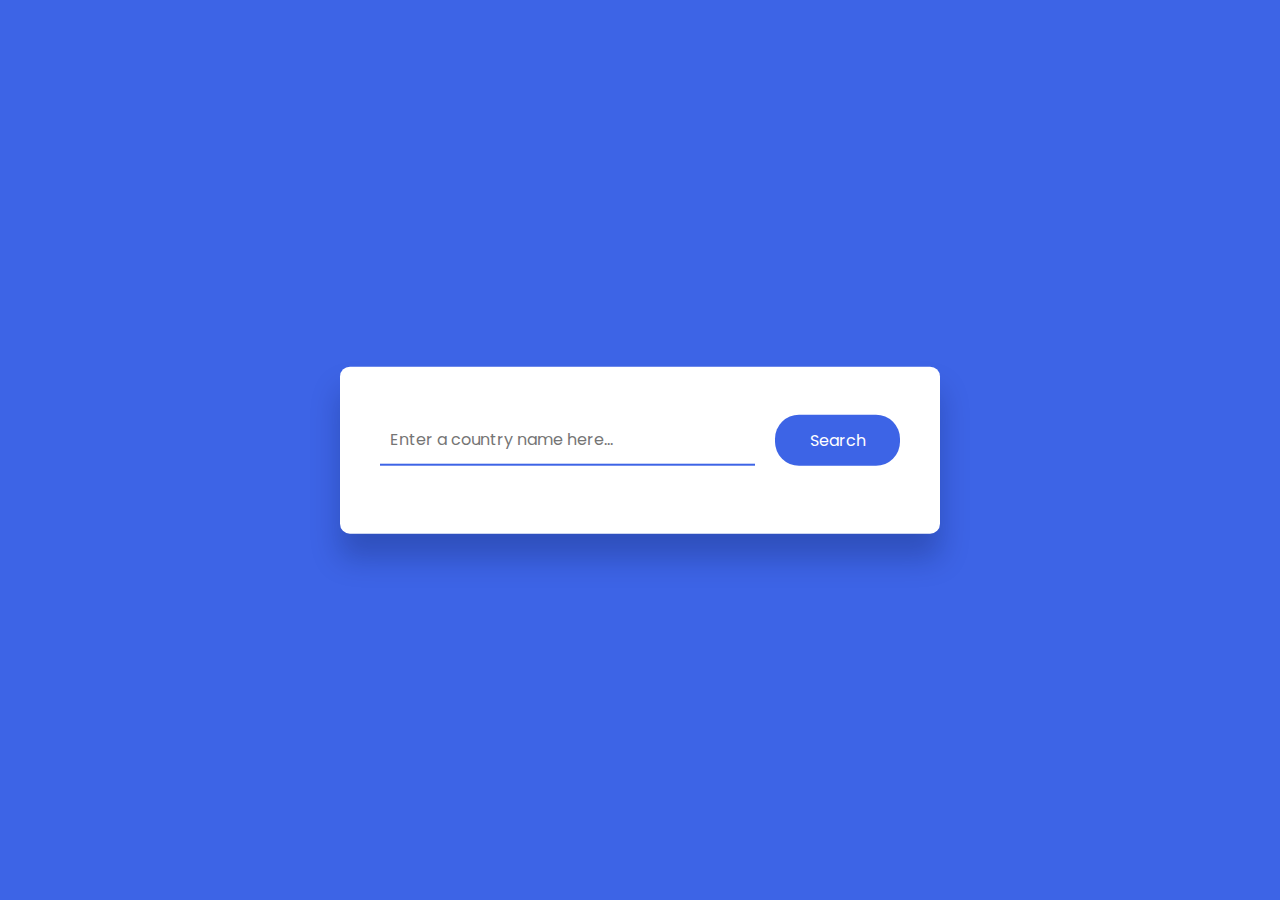
<file: javaScript/countryGuideApp/index.html>
<!DOCTYPE html>
<html lang="en">
    <head>
        <meta charset="UTF-8">
        <meta http-equiv="X-UA-Compatible" content="IE=edge">
        <meta name="viewport" content="width=device-width, initial-scale=1.0">
        <title>Country Guide App</title>
        <!-- Importamos la fuente que vamos a utilizar -->
        <link href="https://fonts.googleapis.com/css2?family=Poppins:wght@400;500&display-swap"rel="stylesheet">
        <!-- Linkeamos el css -->
        <link rel="stylesheet" href="style.css">
    </head>
    <body>
        <div class="container">
            <div class="search-wrapper">
                <input type="text" id="country-inp" placeholder="Enter a country name here...">
                <button id="search-btn">Search</button>
            </div>
            <div id="result">

            </div>
        </div>
        
        <!-- Linkeamos el js -->
        <script src="script.js"></script>
    </body>
</html>
</file>
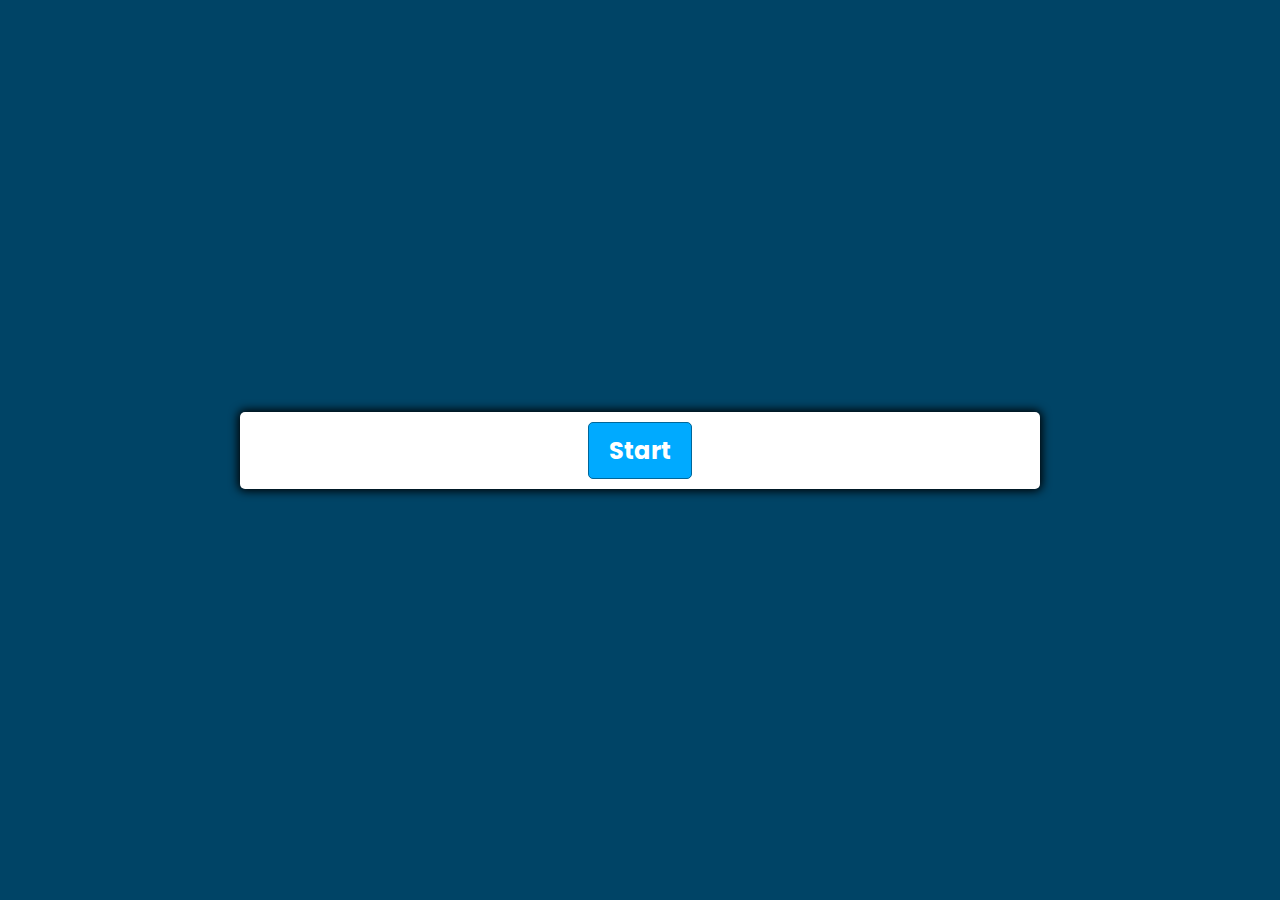
<file: javaScript/quizApp/index.html>
<!DOCTYPE html>
<html lang="en">
    <head>
        <meta charset="UTF-8">
        <meta http-equiv="X-UA-Compatible" content="IE=edge">
        <meta name="viewport" content="width=device-width, initial-scale=1.0">
        <title>Quiz App</title>
        <!-- Importamos la fuente que vamos a utilizar -->
        <link href="https://fonts.googleapis.com/css2?family=Poppins:wght@400;500&display-swap"rel="stylesheet">
        <!-- Linkeamos el css -->
        <link rel="stylesheet" href="styles.css">
        <!-- Linkeamos el js -->
        <script defer src="script.js"></script>
    </head>
    <body>
        <!-- Contenedor principal -->
        <div class="container">
            <!-- Contenedor de preguntas -->
            <div id="question-container" class="hide">
                <!-- Contenedor para las preguntas -->
                <div id="question">Question</div>
                <!-- Contenedor para las respuestas -->
                <div id="answer-buttons" class="btn-grid">
                    <button class="btn">Answer 1</button>
                    <button class="btn">Answer 2</button>
                    <button class="btn">Answer 3</button>
                    <button class="btn">Answer 4</button>
                </div>
            </div>
            <!-- Contenedor de botones -->
            <div class="controls">
                <button id="start-btn" class="start-btn btn">Start</button>
                <button id="next-btn" class="next-btn btn hide">Next</button>
            </div>
        </div>
    </body>
</html>
</file>
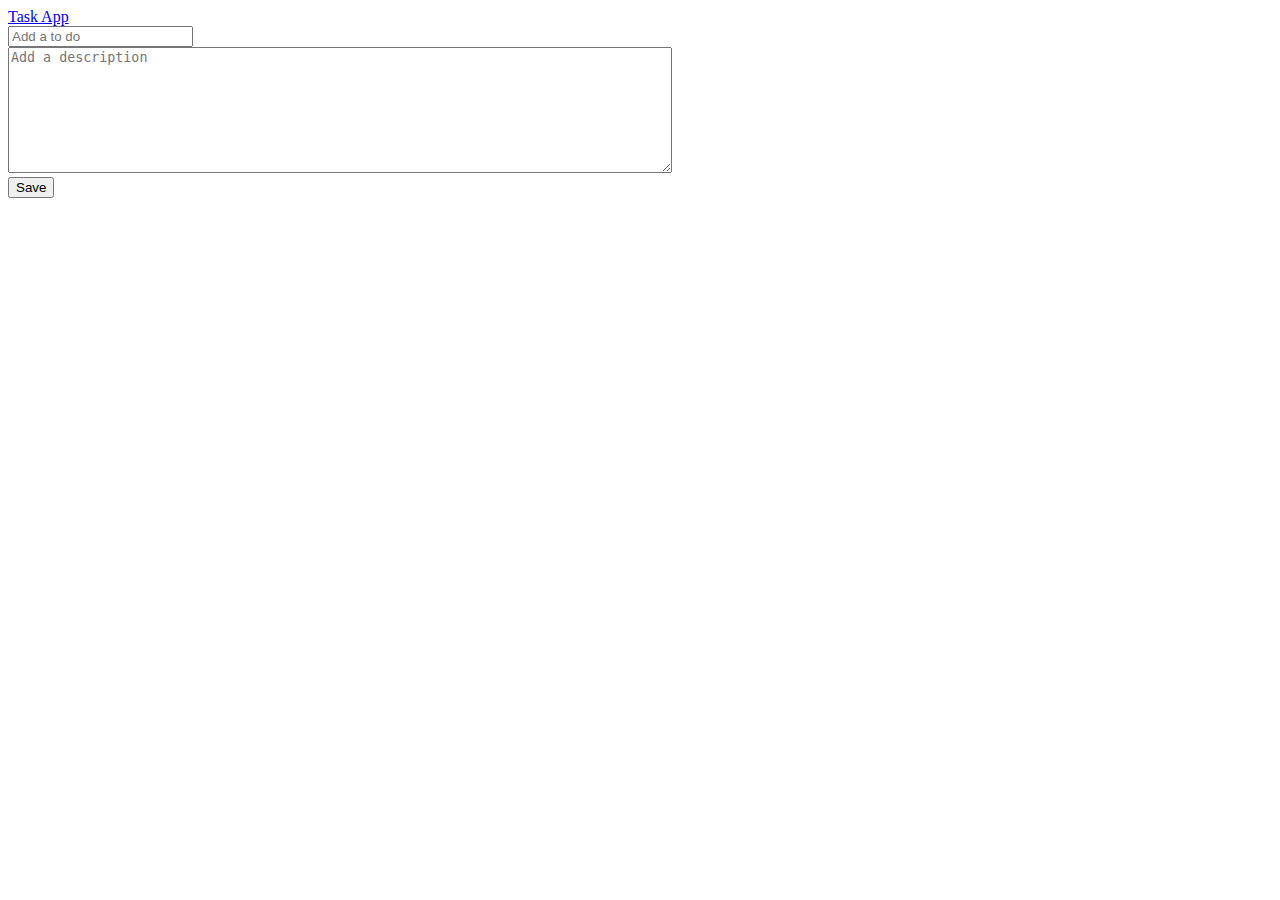
<file: javaScript/taskApp/index.html>
<!DOCTYPE html>
<html lang="en">
    <head>
        <meta charset="UTF-8">
        <meta http-equiv="X-UA-Compatible" content="IE=edge">
        <meta name="viewport" content="width=device-width, initial-scale=1.0">
        <title>Javascript Task App</title>
        <link href="https://cdn.jsdelivr.net/npm/bootstrap@5.2.0/dist/css/bootstrap.min.css" rel="stylesheet" integrity="sha384-gH2yIJqKdNHPEq0n4Mqa/HGKIhSkIHeL5AyhkYV8i59U5AR6csBvApHHNl/vI1Bx" crossorigin="anonymous">
    </head>
    <body>
        <!-- Barra de navegacion -->
        <nav class="navbar navbar-light bg-light">
            <div class="container">
                <a href="#" class="navbar-brand">Task App</a>
            </div>
        </nav>

        <!-- Contenido de la pagina -->
        <div class="container">
            <div class="row pt-5">
                <!-- Para la tabla de ingreso de informacion -->
                <div class="col-md-4">
                    <div class="card">
                        <div class="card-body">
                            <!-- Formulario de ingreso de informacion -->
                            <form action="" id="formTask">
                                <!-- div para el titulo de la tarea -->
                                <div class="form-group">
                                    <input type="text" id="title" placeholder="Add a to do" class="form-control">
                                </div>
                                <!-- div para agregar la descipcion de la tarea -->
                                <div class="form-group pt-3">
                                    <textarea id="description" cols="80" rows="8" 
                                    class="form-control" placeholder="Add a description"></textarea>
                                </div>
                                <!-- div para el boton de guardar -->
                                <div class="d-grid gap-2 pt-3">
                                    <button type="submit" class="btn btn-primary btn-block">
                                        Save
                                    </button>
                                </div>
                            </form>
                        </div>
                    </div>
                </div>
                <!-- Para mostrar la informacion -->
                <div class="col-md-8">
                    <!-- Con este div interactuamos en js -->
                    <div id="tasks"></div>
                </div>
            </div>
        </div>

        <!-- Enlazamos el javascript -->
        <script src="app.js"></script>
    </body>
</html>
</file>
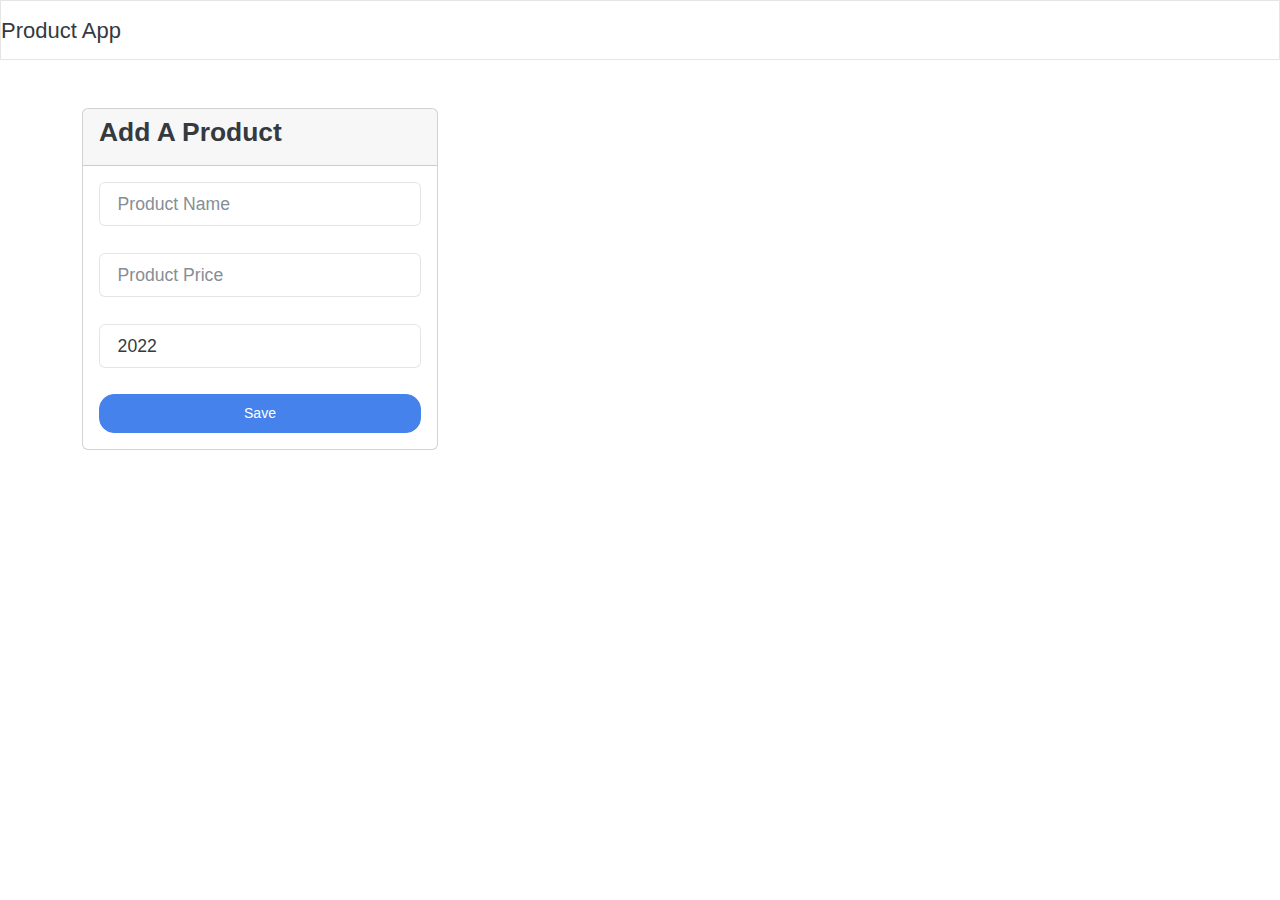
<file: javaScript/taskProject/index.html>
<!DOCTYPE html>
<html lang="en">
    <head>
        <meta charset="UTF-8">
        <meta http-equiv="X-UA-Compatible" content="IE=edge">
        <meta name="viewport" content="width=device-width, initial-scale=1.0">
        <title>Product App</title>
        <!-- Utilizamos bootstrap para los estilos -->
        <link rel="stylesheet" href="bootstrap.min.css">
    </head>
    <body>
        <!-- Barra de navegacion -->
        <nav class="navbar navbar-light bg-light">
            <a href="/" class="navbar-brand">
                Product App
            </a>
        </nav>

        <div class="container">
            <!-- Esta es la aplicacion en si -->
            <div id="App" class="row pt-5">
                <div class="col-md-4">
                    <div class="card">
                        <div class="card-header">
                            <h4>Add A Product</h4>
                        </div>
                        <!-- Formulario -->
                        <form id="product-form" class="card-body">
                            <!-- Div e input para ingresar el nombre del producto -->
                            <div class="form-group">
                                <input class="form-control" type="text" id="name" placeholder="Product Name">
                            </div>
                            <br>
                            <!-- Div e input para ingresar el precio del producto -->
                            <div class="form-group">
                                <input class="form-control" type="number" step="0.01" id="price" placeholder="Product Price">
                            </div>
                            <br>
                            <!-- Div e input para ingresar el año del producto -->
                            <div class="form-group">
                                <input class="form-control" type="number" id="year" min="1900" value="2022" placeholder="Product Year">
                            </div>
                            <br>
                            <!-- Div e input para el boton de guardar -->
                            <div class="d-grid gap-2">
                                <input class="btn btn-primary btn-block" type="submit" value="Save">
                            </div>
                        </form>
                    </div>
                </div>
                <!-- Contenedor de la lista de productos -->
                <div id="product-list" class="col-md-8">

                </div>
            </div>
        </div>
        <!-- Se importa el javaScript -->
        <script src="app.js"></script>
    </body>
</html>
</file>
<file: javaScript/countryGuideApp/style.css>
/* Estilos para toda la pagina como tal */
* {
    padding: 0;
    margin: 0;
    box-sizing: border-box;
    font-family: "Poppins", sans-serif;
}

/* Estilos para el color de la pagina */
body {
    background-color: #3d64e6;
}

/* Estilos para el contenedor */
.container {
    background-color: #ffffff;
    width: 80vw;
    max-width: 37.5em;
    padding: 3em 2.5em;
    position: absolute;
    transform: translate(-50%, -50%);
    top: 50%;
    left: 50%;
    border-radius: 0.62em;
    box-shadow: 0 1.5em 1.8em rgba(8, 21, 65, 0.25);
}

/* Estilos para el contenedor para buscar */
.search-wrapper {
    display: grid;
    grid-template-columns: 9fr 3fr;
    gap: 1.25em;
}

/* Estilos para el boton en el contenedor para buscar */
.search-wrapper button {
    font-size: 1em;
    background-color: #3d64e6;
    color: #ffffff;
    padding: 0.8em 0;
    border: none;
    border-radius: 1.5em;
}

/* Estilos para el input en el contenedor para buscar */
.search-wrapper input {
    font-size: 1em;
    padding: 0 0.62em;
    border: none;
    border-bottom: 2px solid #3d64e6;
    outline: none;
    color: #222a43;
}

/* Estilos para el contenedor de resultado */
#result {
    margin-top: 1.25em;
}

/* Estilos para la bandera */
.container .flag-img {
    display: block;
    width: 45%;
    min-width: 7.5em;
    margin: 1.8em auto 1.2em auto;
}

/* Estilos para los textos, exactamente los h2 */
.container h2 {
    font-weight: 600;
    color: #222a43;
    text-align: center;
    text-transform: uppercase;
    letter-spacing: 2px;
    margin-bottom: 1.8em;
}

/* Estilos para la informacion */
.data-wrapper {
    margin-bottom: 1em;
    letter-spacing: 0.3px;
}

/* Estilos para los textos, exactamente los h4 */
.container h4 {
    display: inline;
    font-weight: 500;
    color: #222a43;
}

/* Estilos para los span que esten dentro de un container */
.container span {
    color: #5d6274;
}

/* Estilos para los textos, exactamente los h3 */
.container h3 {
    text-align: center;
    font-size: 1.2em;
    font-weight: 400;
    color: #ff465a;
}
</file>
<file: javaScript/quizApp/styles.css>
/* Estilos para toda la pagina como tal */
*, *::before, *::after {
    box-sizing: border-box;
    font-family: "Poppins", sans-serif;
}

/* Definimos las formas que puede tomar la variable --hue */
:root {
    --hue-neutral: 200;
    --hue-wrong: 0;
    --hue-correct: 145;
}

/* Estilos para el cuerpo de la pagina */
body {
    --hue: var(--hue-neutral);
    padding: 0;
    margin: 0;
    display: flex;
    width: 100vw;
    height: 100vh;
    justify-content: center;
    align-items: center;
    background-color: hsl(var(--hue), 100%, 20%);
}

/* Estilos para cuando el body tenga como clase correct */
body.correct {
    --hue: var(--hue-correct);
}

/* Estilos para cuando el body tenga como clase wrong */
body.wrong {
    --hue: var(--hue-wrong);
}

/* Estilos para el contenedor */
.container {
    width: 800px;
    max-width: 80%;
    background-color: white;
    border-radius: 5px;
    padding: 10px;
    box-shadow: 0 0 10px 2px;
}

/* Estilos para el contenedor de respuestas */
.btn-grid {
    display: grid;
    grid-template-columns: repeat(2, auto);
    gap: 10px;
    margin: 20px 0;
}

/* Estilos para los botones */
.btn {
    --hue: var(--hue-neutral);
    border: 1px solid hsl(var(--hue), 100%, 30%);
    background-color: hsl(var(--hue), 100%, 50%);
    border-radius: 5px;
    padding: 5px 10px;
    color: white;
    outline: none;
}

/* Estilo para cuando se le pase el mouse 
por encima al boton (Para eso es el hover) */
.btn:hover {
    border-color: black;
}

/* Estilos para cuando el boton tenga como clase correct */
.btn.correct {
    --hue: var(--hue-correct);
    color: black;
}

/* Estilos para cuando el boton tenga como clase wrong */
.btn.wrong {
    --hue: var(--hue-wrong);
}

/* Estilos para el los botones de next y start */
.start-btn, .next-btn {
    font-size: 1.5rem;
    font-weight: bold;
    padding: 10px 20px;
}

/* Estilos para el contenedor de botones */
.controls {
    display: flex;
    justify-content: center;
    align-items: center;
}

/* Estilos para la clase hide */
.hide {
    display: none;
}
</file>
